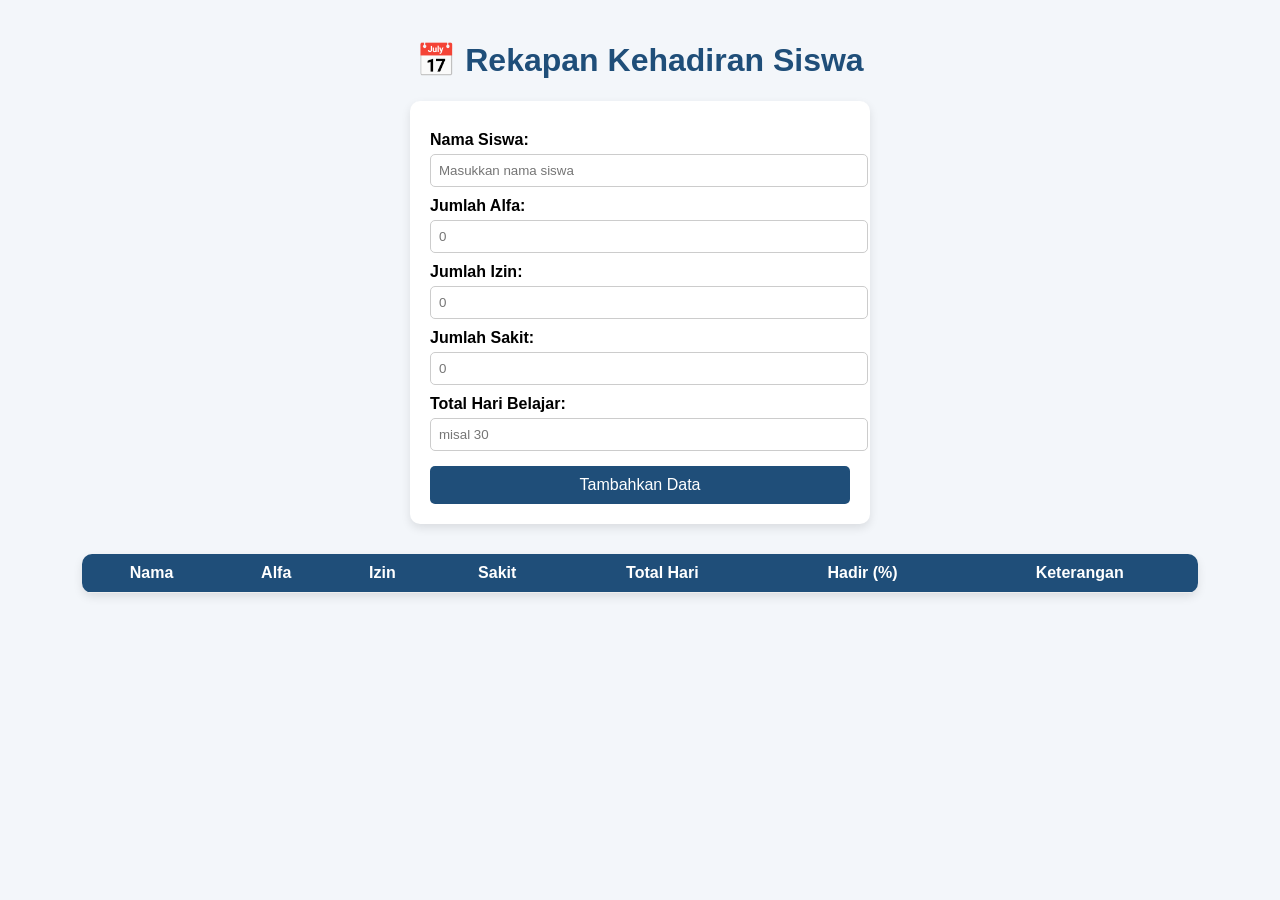
<file: rekap-kehadiran.html>
<!DOCTYPE html>
<html lang="id">
<head>
  <meta charset="UTF-8">
  <meta name="viewport" content="width=device-width, initial-scale=1.0">
  <title>Rekapan Kehadiran Siswa</title>
  <style>
    body {
      font-family: 'Poppins', sans-serif;
      background-color: #f3f6fa;
      margin: 0;
      padding: 20px;
    }

    h1 {
      text-align: center;
      color: #1f4e79;
    }

    .form-container {
      background: #fff;
      max-width: 420px;
      margin: 20px auto;
      padding: 20px;
      border-radius: 10px;
      box-shadow: 0 4px 10px rgba(0,0,0,0.1);
    }

    label {
      display: block;
      margin-top: 10px;
      font-weight: 600;
    }

    input {
      width: 100%;
      padding: 8px;
      margin-top: 5px;
      border-radius: 5px;
      border: 1px solid #ccc;
    }

    button {
      margin-top: 15px;
      width: 100%;
      padding: 10px;
      background-color: #1f4e79;
      color: #fff;
      font-size: 16px;
      border: none;
      border-radius: 5px;
      cursor: pointer;
    }

    button:hover {
      background-color: #173b5c;
    }

    table {
      width: 90%;
      margin: 30px auto;
      border-collapse: collapse;
      background: white;
      box-shadow: 0 4px 10px rgba(0,0,0,0.1);
      border-radius: 10px;
      overflow: hidden;
    }

    th, td {
      text-align: center;
      padding: 10px;
      border-bottom: 1px solid #eee;
    }

    th {
      background-color: #1f4e79;
      color: white;
    }

    tr:hover {
      background-color: #f1f7ff;
    }
  </style>
</head>
<body>

  <h1>📅 Rekapan Kehadiran Siswa</h1>

  <div class="form-container">
    <label>Nama Siswa:</label>
    <input type="text" id="nama" placeholder="Masukkan nama siswa">

    <label>Jumlah Alfa:</label>
    <input type="number" id="alfa" placeholder="0" min="0">

    <label>Jumlah Izin:</label>
    <input type="number" id="izin" placeholder="0" min="0">

    <label>Jumlah Sakit:</label>
    <input type="number" id="sakit" placeholder="0" min="0">

    <label>Total Hari Belajar:</label>
    <input type="number" id="total" placeholder="misal 30" min="1">

    <button onclick="tambahData()">Tambahkan Data</button>
  </div>

  <table id="tabelData">
    <thead>
      <tr>
        <th>Nama</th>
        <th>Alfa</th>
        <th>Izin</th>
        <th>Sakit</th>
        <th>Total Hari</th>
        <th>Hadir (%)</th>
        <th>Keterangan</th>
      </tr>
    </thead>
    <tbody>
    </tbody>
  </table>

  <script>
    const tabel = document.querySelector("#tabelData tbody");

    function tambahData() {
      const nama = document.getElementById("nama").value;
      const alfa = parseInt(document.getElementById("alfa").value || 0);
      const izin = parseInt(document.getElementById("izin").value || 0);
      const sakit = parseInt(document.getElementById("sakit").value || 0);
      const total = parseInt(document.getElementById("total").value);

      if (!nama || isNaN(total) || total <= 0) {
        alert("Mohon isi nama dan total hari belajar dengan benar!");
        return;
      }

      const tidakHadir = alfa + izin + sakit;
      const hadirPersen = (((total - tidakHadir) / total) * 100).toFixed(2);

      let keterangan = "";
      if (hadirPersen >= 90) keterangan = "Baik";
      else if (hadirPersen >= 75) keterangan = "Cukup";
      else keterangan = "Kurang";

      const row = `
        <tr>
          <td>${nama}</td>
          <td>${alfa}</td>
          <td>${izin}</td>
          <td>${sakit}</td>
          <td>${total}</td>
          <td>${hadirPersen}%</td>
          <td>${keterangan}</td>
        </tr>
      `;

      tabel.innerHTML += row;

      // Reset input
      document.getElementById("nama").value = "";
      document.getElementById("alfa").value = "";
      document.getElementById("izin").value = "";
      document.getElementById("sakit").value = "";
      document.getElementById("total").value = "";
    }
  </script>

</body>
</html>
</file>
